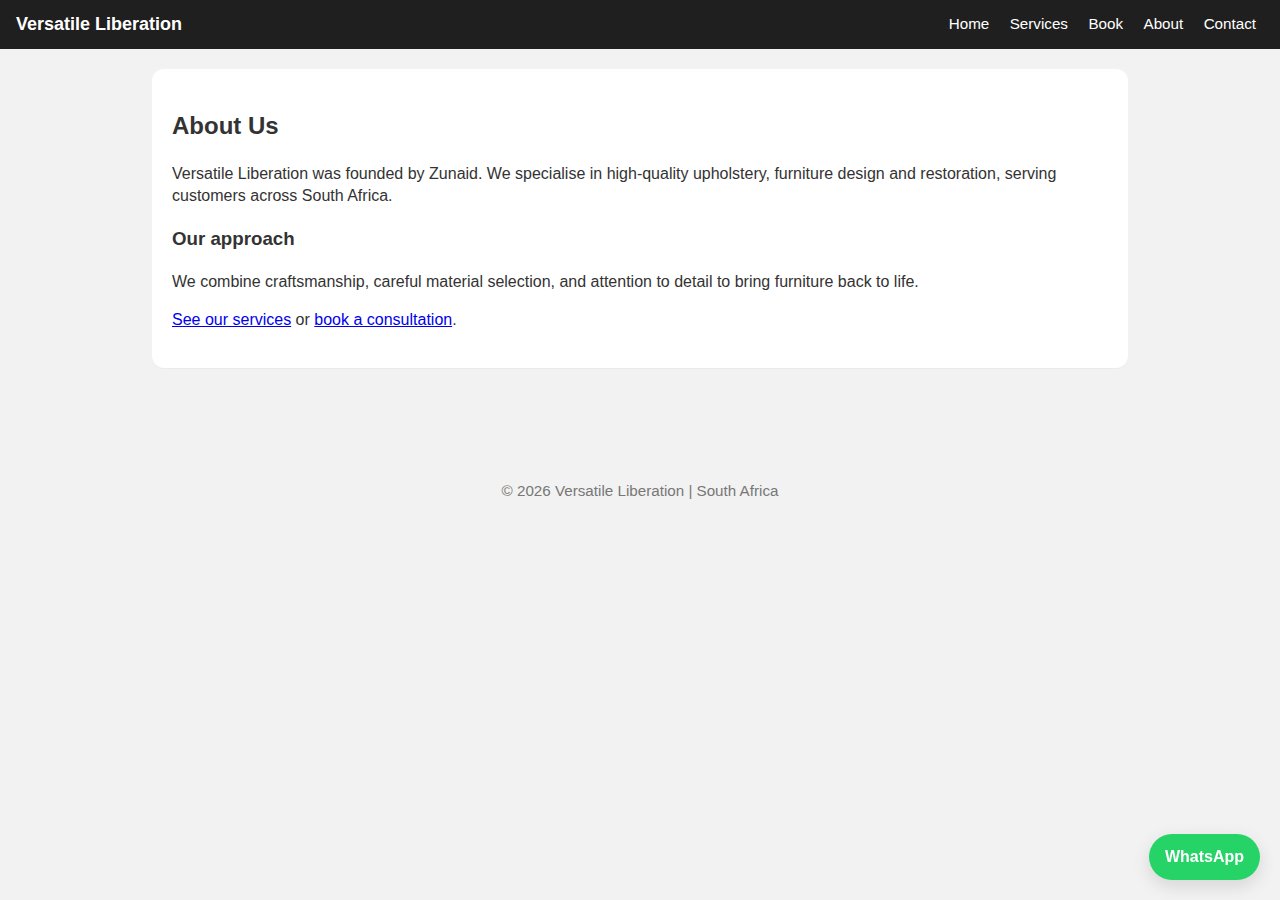
<file: about.html>
<!doctype html>
<html lang="en">
<head>
  <meta charset="utf-8" />
  <meta name="viewport" content="width=device-width,initial-scale=1" />
  <title>Versatile Liberation — About</title>
  <meta name="description" content="About Versatile Liberation — our story and team.">
  <link rel="stylesheet" href="styles.css">
</head>
<body>
  <a class="skip-link" href="#maincontent">Skip to content</a>

  <header role="banner">
    <h1 class="brand">Versatile Liberation</h1>
    <nav aria-label="Main navigation">
      <a href="index.html">Home</a>
      <a href="services.html">Services</a>
      <a href="book.html">Book</a>
      <a href="about.html">About</a>
      <a href="contact.html">Contact</a>
    </nav>
  </header>

  <main id="maincontent" role="main">
    <section class="section" aria-labelledby="about-heading">
      <h2 id="about-heading">About Us</h2>
      <p>
        Versatile Liberation was founded by Zunaid.
        We specialise in high-quality upholstery, furniture design and restoration, serving customers across South Africa.
      </p>

      <h3>Our approach</h3>
      <p>We combine craftsmanship, careful material selection, and attention to detail to bring furniture back to life.</p>

      <p><a href="services.html">See our services</a> or <a href="book.html">book a consultation</a>.</p>
    </section>
  </main>

  <a class="whatsapp" href="https://wa.me/27812424113" target="_blank" rel="noopener noreferrer" aria-label="Open WhatsApp chat">WhatsApp</a>
  <footer role="contentinfo">© <span id="year"></span> Versatile Liberation | South Africa</footer>
  <script>document.getElementById('year').textContent = new Date().getFullYear();</script>
</body>

</html>
</file>
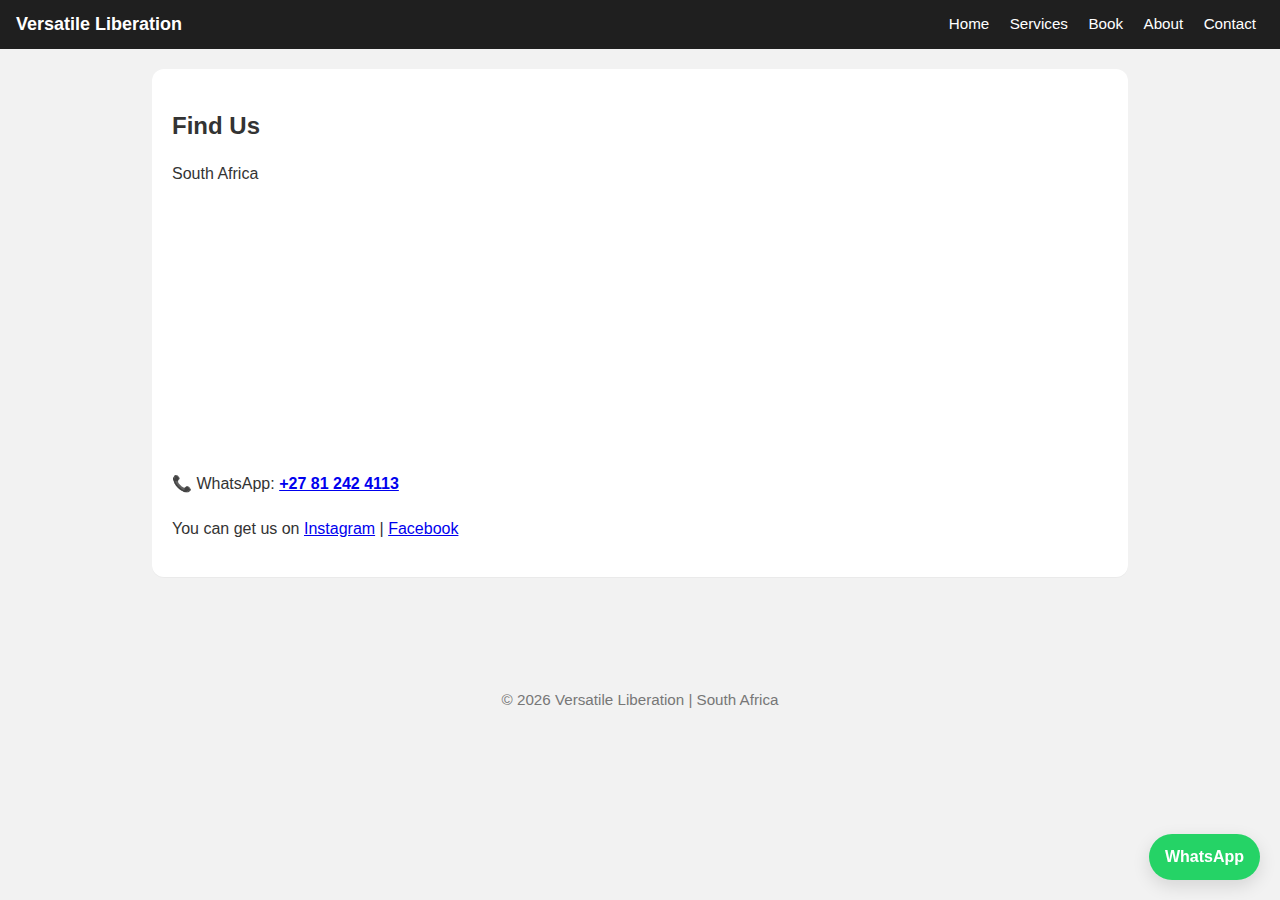
<file: contact.html>
<!doctype html>
<html lang="en">
<head>
  <meta charset="utf-8" />
  <meta name="viewport" content="width=device-width,initial-scale=1" />
  <title>Versatile Liberation — Contact</title>
  <meta name="description" content="Contact Versatile Liberation — find us and WhatsApp.">
  <link rel="stylesheet" href="styles.css">
</head>
<body>
  <a class="skip-link" href="#maincontent">Skip to content</a>

  <header role="banner">
    <h1 class="brand">Versatile Liberation</h1>
    <nav aria-label="Main navigation">
      <a href="index.html">Home</a>
      <a href="services.html">Services</a>
      <a href="book.html">Book</a>
      <a href="about.html">About</a>
      <a href="contact.html">Contact</a>
    </nav>
  </header>

  <main id="maincontent" role="main">
    <section class="section" aria-labelledby="contact-heading">
      <h2 id="contact-heading">Find Us</h2>
      <p>South Africa</p>

      <iframe
        title="Map showing location"
        src="https://www.google.com/maps?q=8%20Muster%20Street%2C%20Unigery%2C%202197%2C%20Johannesburg%2C%20South%20Africa&output=embed"
        width="100%"
        height="250"
        style="border:0;border-radius:12px;"
        loading="lazy"></iframe>

      <p>
        📞 WhatsApp: <a href="https://wa.me/27812424113" target="_blank" rel="noopener noreferrer"><b>+27 81 242 4113</b></a><br><br>
        
        <a>You can get us on</a>
        <a href="https://instagram.com/versatile_liberation1?igsh=MxhkaTYZTJucDEzMQ==" target="_blank" rel="noopener noreferrer">Instagram</a> |
        <a href="https://facebook.com/versatileliberation" target="_blank" rel="noopener noreferrer">Facebook</a>
      </p>
    </section>
  </main>

  <a class="whatsapp" href="https://wa.me/27812424113" target="_blank" rel="noopener noreferrer" aria-label="Open WhatsApp chat">WhatsApp</a>
  <footer role="contentinfo">© <span id="year"></span> Versatile Liberation | South Africa</footer>
  <script>document.getElementById('year').textContent = new Date().getFullYear();</script>
</body>

</html>
</file>
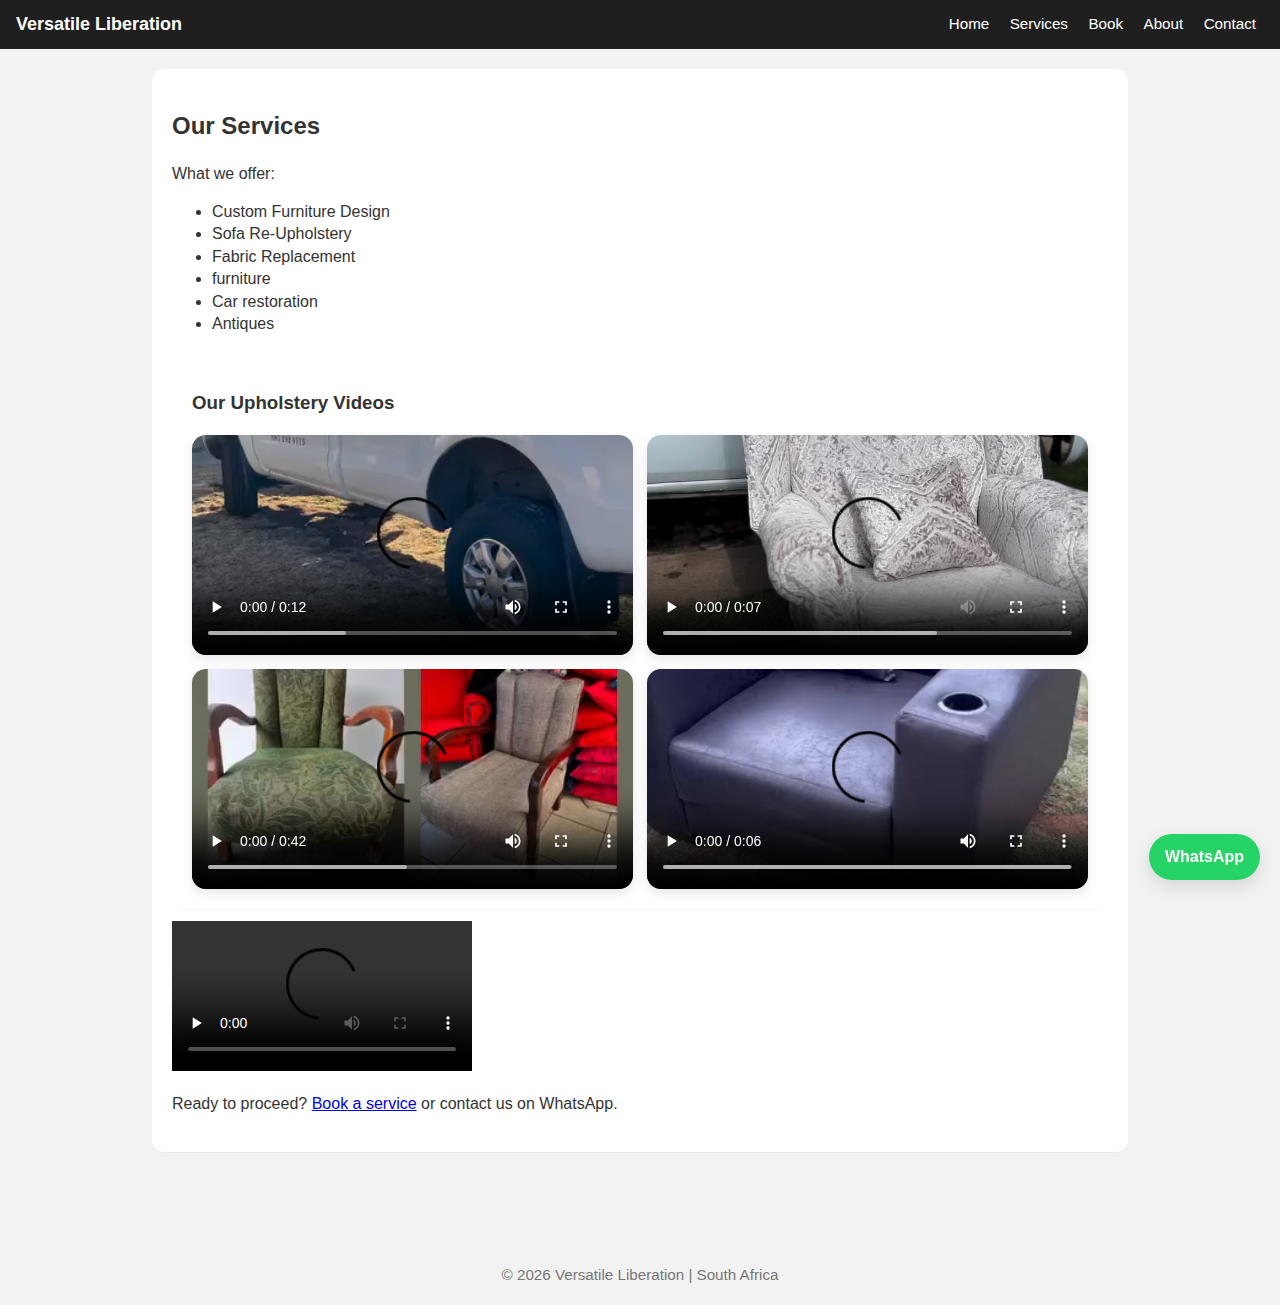
<file: services.html>
<!doctype html>
<html lang="en">
<head>
  <meta charset="utf-8" />
  <meta name="viewport" content="width=device-width,initial-scale=1" />
  <title>Versatile Liberation — Services</title>
  <meta name="description" content="Services: custom furniture design, sofa re-upholstery, fabric replacement, foam renewal, chair restoration.">
  <link rel="stylesheet" href="styles.css">
</head>
<body>
  <a class="skip-link" href="#maincontent">Skip to content</a>

  <header role="banner">
    <h1 class="brand">Versatile Liberation</h1>
    <nav aria-label="Main navigation">
      <a href="index.html">Home</a>
      <a href="services.html">Services</a>
      <a href="book.html">Book</a>
      <a href="about.html">About</a>
      <a href="contact.html">Contact</a>
    </nav>
  </header>

  <main id="maincontent" role="main">
    <section class="section" aria-labelledby="services-heading">
      <h2 id="services-heading">Our Services</h2>
      <p>What we offer:</p>
      <ul>
        <li>Custom Furniture Design</li>
        <li>Sofa Re-Upholstery</li>
        <li>Fabric Replacement</li>
        <li>furniture</li>
        <li>Car restoration</li>
        <li>Antiques</li>
      </ul>

      <section class="section">
  <h3>Our Upholstery Videos</h3>

  <div class="video-grid">

    <video controls>
      <source src="videos/upholstery1.mp4" type="video/mp4">
    </video>

    <video controls>
      <source src="videos/upholstery2.mp4" type="video/mp4">
    </video>

    <video controls>
      <source src="videos/upholstery3.mp4" type="video/mp4">
    </video>

    <video controls>
      <source src="videos/upholstery4.mp4" type="video/mp4">
    </video>

  </div>
</section>


      <div class="gallery" aria-label="Gallery of completed work">
        <video controls preload="none" playsinline aria-label="Project demonstration video">
          <source src="videos/upholstery1.jpg.mp4" type="video/mp4">
           <source src="videos/upholstery2.mp4.mp4" type="video/mp4">
          Your browser does not support the video tag.
          Your browser does not support the video tag.
        </video>
      </div>

      <p>
        Ready to proceed? <a href="book.html">Book a service</a> or contact us on WhatsApp.
      </p>
    </section>
  </main>

  <a class="whatsapp" href="https://wa.me/27812424113" target="_blank" rel="noopener noreferrer" aria-label="Open WhatsApp chat">WhatsApp</a>
  <footer role="contentinfo">© <span id="year"></span> Versatile Liberation | South Africa</footer>
  <script>document.getElementById('year').textContent = new Date().getFullYear();</script>
</body>

</html>
</file>
<file: styles.css>
:root{
  --bg:#f2f2f2;
  --card:#fff;
  --accent:#1f1f1f;
  --muted:#777;
  --whatsapp:#25D366;
}
*{box-sizing:border-box}
body{
  margin:0;
  font-family:-apple-system, BlinkMacSystemFont, "Segoe UI", Roboto, "Helvetica Neue", Arial;
  background:var(--bg);
  color:#333;
  -webkit-font-smoothing:antialiased;
  -moz-osx-font-smoothing:grayscale;
  line-height:1.4;
}
.skip-link{position:absolute;left:-999px;top:-999px;background:#000;color:#fff;padding:8px 12px;z-index:9999}
.skip-link:focus{left:12px;top:12px;border-radius:6px}
header[role="banner"]{background:var(--accent);color:#fff;padding:12px 16px;display:flex;align-items:center;justify-content:space-between;position:sticky;top:0;z-index:1000}
.brand{margin:0;font-size:1.125rem;font-weight:600}
nav[aria-label="Main navigation"] a{color:white;margin:0 8px;text-decoration:none;font-weight:500;font-size:0.95rem}
nav[aria-label="Main navigation"] a:focus, nav[aria-label="Main navigation"] a:hover{text-decoration:underline;outline:none}
.hero{background:linear-gradient(rgba(0,0,0,0.35), rgba(0,0,0,0.35)), url("https://images.unsplash.com/photo-1582582494700-7f2e43dfc00c") center/cover no-repeat;height:clamp(36vh,60vh,72vh);display:flex;align-items:center;justify-content:center;padding:2rem 1rem;text-align:center}
.hero h2{background:rgba(0,0,0,0.55);color:#fff;padding:18px;border-radius:10px;margin:0;font-size:clamp(1.25rem,3.5vw,2rem)}
main{max-width:1000px;margin:20px auto;padding:0 12px 60px}
.section{padding:20px;background:var(--card);margin:12px 0;border-radius:12px;box-shadow:0 1px 0 rgba(0,0,0,0.03)}
label{display:block;font-weight:600;margin-top:12px}
input[type="text"], input[type="tel"], select, textarea, button{width:100%;padding:12px;margin-top:8px;border-radius:8px;border:1px solid #ccc;font-size:16px;font-family:inherit}
input:focus, select:focus, textarea:focus, button:focus{outline:none;box-shadow:0 0 0 4px rgba(31,31,31,0.06);border-color:var(--accent)}
button{background:var(--accent);color:#fff;border:none;cursor:pointer;margin-top:16px}
button:hover{background:#333}
.about{background:#f7f7f7;padding:12px;border-radius:8px;margin-top:10px}
.whatsapp{position:fixed;bottom:20px;right:20px;background:var(--whatsapp);color:#fff;padding:12px 16px;border-radius:50px;text-decoration:none;font-weight:700;display:inline-flex;align-items:center;gap:8px;box-shadow:0 6px 18px rgba(0,0,0,0.12)}
.whatsapp:focus{outline:none;box-shadow:0 0 0 4px rgba(37,211,102,0.18)}
@media (min-width:700px){.form-grid{display:grid;grid-template-columns:1fr 1fr;gap:12px}.form-grid .full{grid-column:1/-1}}
footer[role="contentinfo"]{text-align:center;padding:20px;color:var(--muted);font-size:0.95rem}
.feedback{margin-top:12px;color:#333}

/* Upholstery image grid */
.upholstery-grid {
  display: grid;
  grid-template-columns: repeat(3, 1fr);
  gap: 14px;
  margin-top: 20px;
}

.upholstery-grid img {
  width: 100%;
  height: 220px;
  object-fit: cover;
  border-radius: 14px;
  box-shadow: 0 4px 10px rgba(0,0,0,0.08);
}

@media (max-width: 900px) {
  .upholstery-grid {
    grid-template-columns: repeat(2, 1fr);
  }
}

@media (max-width: 500px) {
  .upholstery-grid {
    grid-template-columns: 1fr;
  }
}

/* Upholstery Video Grid */
.video-grid {
  display: grid;
  grid-template-columns: repeat(2, 1fr);
  gap: 14px;
  margin-top: 16px;
}

.video-grid video {
  width: 100%;
  height: 220px;
  object-fit: cover;
  border-radius: 14px;
  box-shadow: 0 4px 12px rgba(0,0,0,0.1);
}

/* Mobile */
@media (max-width: 400px) {
  .video-grid {
    grid-template-columns: 1fr;
  }
}
</file>
